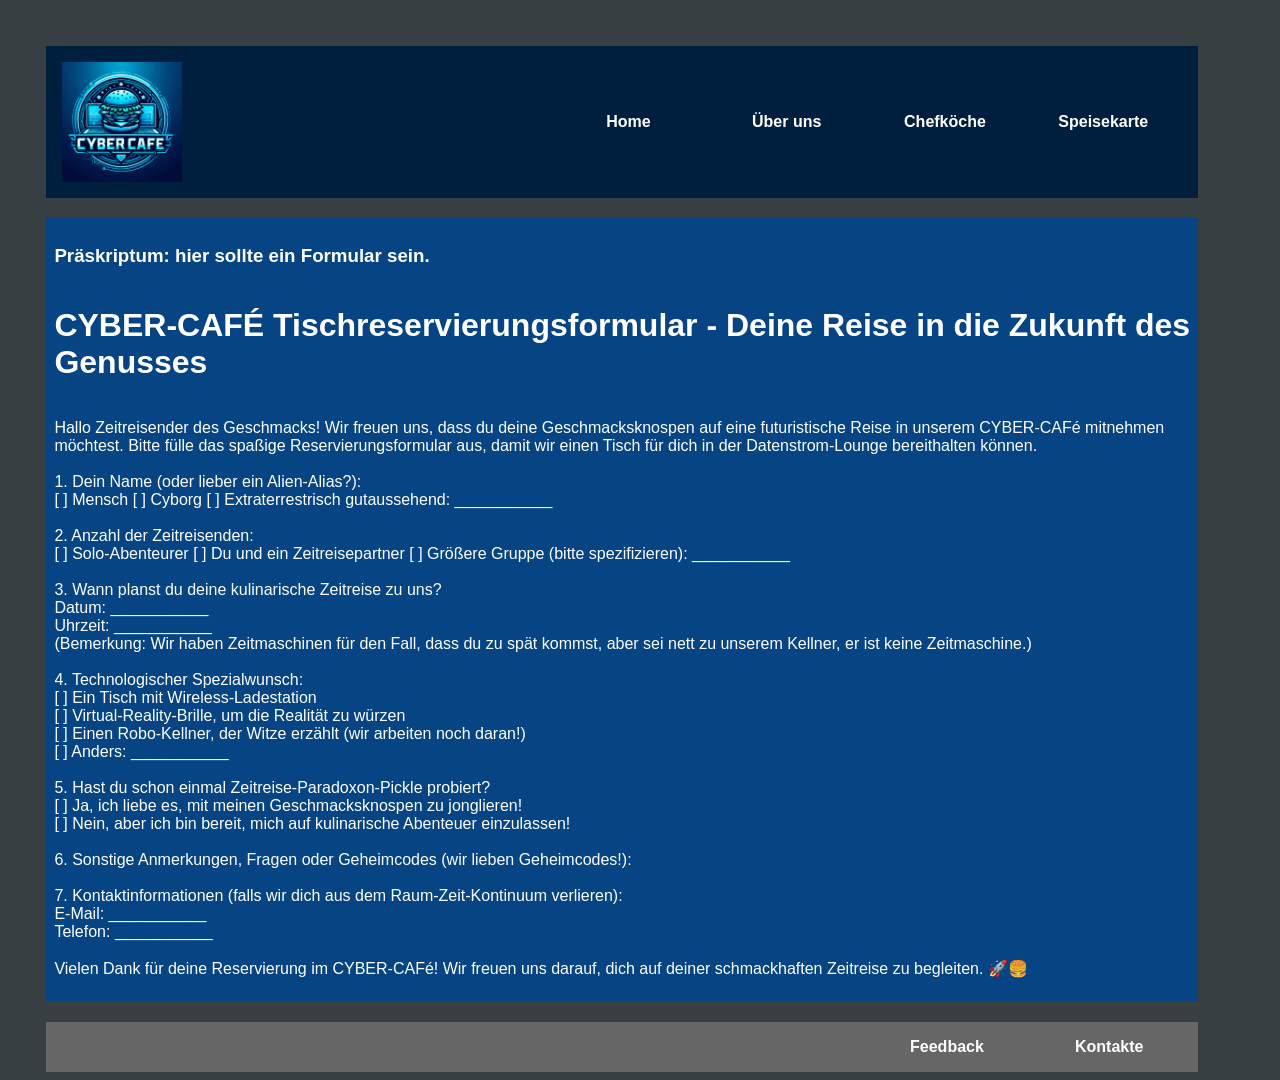
<file: HTML_CSS/projekt/unterseite/buchung.html>
<!DOCTYPE html>
<html class="background-image">
<head>
    <meta charset="UTF-8">
    <meta name="viewport" content="width=device-width, initial-scale=1.0">

    <link rel="stylesheet" href="../css/style.css">
    <!-- <link rel="stylesheet" href="../css/style_texte.css"> -->
    <link rel="icon" href="../img/logo/favicon/favicon-32x32.png" sizes="any" type="image/png">
    
    <title>Buchen</title>
    
    <style>
        main {
            display: grid;
            grid-template-columns:  7fr;
            grid-template-areas:    "haupt";
        }    
    </style>

</head>
<body>

    <!--===================================================================================================     HEADER    ==================================================== -->
    <header>

        <div class="logoContainer">
            <img class="logo" src="../img/logo/logo.jfif" alt="">
        </div>

        <div>

        </div>
            <!--============================================================================================     NAVIGATION IM HEADER    ====================================== -->
        <nav>
            <div class="navCenter">
                <a href="../index.html">Home</a> 
            </div>
    
            <div class="navCenter">
                <a href="ueber_uns.html">Über uns</a> 
            </div>
    
            <div class="navCenter">
                <a href="chefkoche.html">Chefköche</a> 
            </div>
    
            <div class="navCenter">
                <a href="speisekarte.html">Speisekarte</a> 
            </div>
            
        </nav>
        
    </header>

    <main>
        <h3>Präskriptum: hier sollte ein Formular sein.</h3>
        <h1>CYBER-CAFÉ Tischreservierungsformular - Deine Reise in die Zukunft des Genusses</h1>

        <p>Hallo Zeitreisender des Geschmacks!
            
            Wir freuen uns, dass du deine Geschmacksknospen auf eine futuristische Reise in unserem CYBER-CAFé mitnehmen möchtest. Bitte fülle das spaßige Reservierungsformular aus, damit wir einen Tisch für dich in der Datenstrom-Lounge bereithalten können.
            <br>
            <br>1. Dein Name (oder lieber ein Alien-Alias?):
            <br>[ ] Mensch [ ] Cyborg [ ] Extraterrestrisch gutaussehend: ___________
            <br>
            <br>2. Anzahl der Zeitreisenden:
            <br>[ ] Solo-Abenteurer [ ] Du und ein Zeitreisepartner [ ] Größere Gruppe (bitte spezifizieren): ___________
            <br>
            <br>3. Wann planst du deine kulinarische Zeitreise zu uns?
            <br>Datum: ___________
            <br>Uhrzeit: ___________
            <br>(Bemerkung: Wir haben Zeitmaschinen für den Fall, dass du zu spät kommst, aber sei nett zu unserem Kellner, er ist keine Zeitmaschine.)
            <br>
            <br>4. Technologischer Spezialwunsch:
            <br>[ ] Ein Tisch mit Wireless-Ladestation
            <br>[ ] Virtual-Reality-Brille, um die Realität zu würzen
            <br>[ ] Einen Robo-Kellner, der Witze erzählt (wir arbeiten noch daran!)
            <br>[ ] Anders: ___________ 
            <br>
            <br>5. Hast du schon einmal Zeitreise-Paradoxon-Pickle probiert?
            <br>[ ] Ja, ich liebe es, mit meinen Geschmacksknospen zu jonglieren!
            <br>[ ] Nein, aber ich bin bereit, mich auf kulinarische Abenteuer einzulassen!
            <br>
            <br>6. Sonstige Anmerkungen, Fragen oder Geheimcodes (wir lieben Geheimcodes!):
            <br>
            <br>7. Kontaktinformationen (falls wir dich aus dem Raum-Zeit-Kontinuum verlieren):
            <br>E-Mail: ___________
            <br>Telefon: ___________
            <br>
            <br>Vielen Dank für deine Reservierung im CYBER-CAFé! Wir freuen uns darauf, dich auf deiner schmackhaften Zeitreise zu begleiten. 🚀🍔</p>

    </main>

    
    <!--===================================================================================================     FOOTER       ============================================= -->    
    
    <footer>
        <div>

        </div>

        <div>

        </div>

        <div>

        </div>

        <div>

        </div>

        <div>

        </div>

        <div>
            <a href="feedback.html" target="_blank" title="öffnet die Seite in einem neuen Tab">Feedback</a> 
        </div>

        <div>
            <a href="kontakte.html" target="_blank" title="öffnet die Seite in einem neuen Tab">Kontakte</a>
        </div>

    </footer>

</body>
</html>
</file>
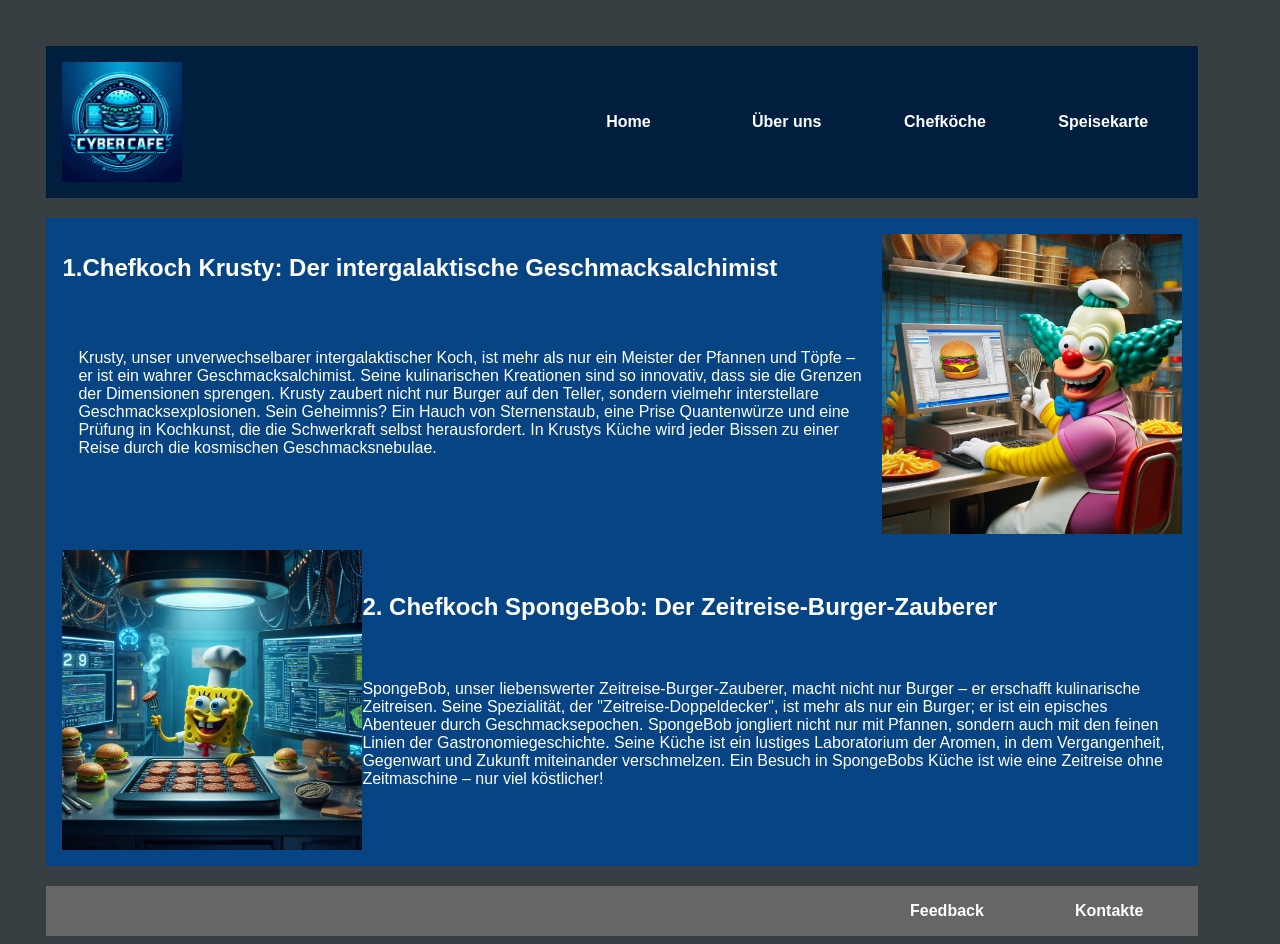
<file: HTML_CSS/projekt/unterseite/chefkoche.html>
<!-- ===================== Cyber-Cafe ========================================= -->

<!DOCTYPE html>
<html class="background-image">
<head>
    <meta charset="UTF-8">
    <title>Chefkoche</title>

    <link rel="stylesheet" href="../css/style.css">
    <link rel="stylesheet" href="../css/style_texte.css">
    <link rel="icon" href="../img/logo/favicon/favicon-32x32.png" sizes="any" type="image/png">

    <style>

        /* ========================== KRUSTY ========================================== */
        .krusty{
            grid-area: krusty;
            padding: 0,8em;
        }

        .koch1{
            grid-area: koch1;
            padding: 1em;
            min-width: 300px;
        }
        .foto1{
            grid-area: foto1;
            max-height: 400px;
            max-width: 300px;
            justify-content: end;
        }

        .ersterKoch {
            display: grid;
            grid-template-columns:  3fr 1fr;
            grid-template-areas:    "krusty foto1"
                                    "koch1  foto1"
                                    "koch1  foto1"
                                    "koch1  foto1";
            justify-content: end;
        }

        /* ========================== SPONGEBOB ========================================== */
        .spongeBob {
            grid-area: spongeBob;
            place-content: center;
        }

        .koch2 {
            grid-area: koch2;
        }

        .foto2 {
            display: grid;
            grid-area: foto2;
            max-height: 400px;
            max-width: 300px;
            place-content: center;
        }

        .zweiterKoch {
            display: grid;
            grid-template-columns:  1fr 3fr;
            grid-template-areas:    "foto2      spongeBob"
                                    "foto2      koch2";
        }

    </style>
</head>
<body>

    <!--===================================================================================================     HEADER    ==================================================== -->
    <header>

        <div class="logoContainer">
            <img class="logo" src="../img/logo/logo.jfif" alt="">
        </div>

        <div>

        </div>
            <!--============================================================================================     NAVIGATION IM HEADER    ====================================== -->
        <nav>
            <div class="navCenter">
                <a href="../index.html">Home</a> 
            </div>
        
            <div class="navCenter">
                <a href="ueber_uns.html">Über uns</a> 
            </div>
        
            <div class="navCenter">
                <a href="chefkoche.html">Chefköche</a> 
            </div>
        
            <div class="navCenter">
                <a href="speisekarte.html">Speisekarte</a> 
            </div>
                
        </nav>
        
    </header>
   
    <main>

        <section class="ersterKoch">

            <h1 class="krusty">
                1.Chefkoch Krusty: Der intergalaktische Geschmacksalchimist
            </h1> 
            
            <p class="koch1">
                Krusty, unser unverwechselbarer intergalaktischer Koch, ist mehr als nur ein Meister der Pfannen und Töpfe – er ist ein wahrer Geschmacksalchimist. Seine kulinarischen Kreationen sind so innovativ, dass sie die Grenzen der Dimensionen sprengen. Krusty zaubert nicht nur Burger auf den Teller, sondern vielmehr interstellare Geschmacksexplosionen. Sein Geheimnis? Ein Hauch von Sternenstaub, eine Prise Quantenwürze und eine Prüfung in Kochkunst, die die Schwerkraft selbst herausfordert. In Krustys Küche wird jeder Bissen zu einer Reise durch die kosmischen Geschmacksnebulae.
            </p>
            <img class="foto1" src="../img/Koeche/krusty.jfif" alt="Der beste Koch der Welt 1" title="Der beste Koch der Welt 1">
        </section>
            
        <section class="zweiterKoch">

            <h1 class="spongeBob">
                2. Chefkoch SpongeBob: Der Zeitreise-Burger-Zauberer
            </h1>
            
            <p class="koch2">
                SpongeBob, unser liebenswerter Zeitreise-Burger-Zauberer, macht nicht nur Burger – er erschafft kulinarische Zeitreisen. Seine Spezialität, der "Zeitreise-Doppeldecker", ist mehr als nur ein Burger; er ist ein episches Abenteuer durch Geschmacksepochen. SpongeBob jongliert nicht nur mit Pfannen, sondern auch mit den feinen Linien der Gastronomiegeschichte. Seine Küche ist ein lustiges Laboratorium der Aromen, in dem Vergangenheit, Gegenwart und Zukunft miteinander verschmelzen. Ein Besuch in SpongeBobs Küche ist wie eine Zeitreise ohne Zeitmaschine – nur viel köstlicher!
            </p>
            <img class="foto2" src="../img/Koeche/sponge_bob.jfif" alt="Der beste Koch der Welt 2" title="Der beste Koch der Welt 2">
        </section>
    </main>
    <!--===================================================================================================     FOOTER       ============================================= -->    
    
    <footer>
        <div>

        </div>

        <div>

        </div>

        <div>

        </div>

        <div>

        </div>

        <div>

        </div>

        <div>
            <a href="feedback.html"  target="_blank" title="öffnet die Seite in einem neuen Tab">Feedback</a> 
        </div>

        <div>
            <a href="kontakte.html" target="_blank" title="öffnet die Seite in einem neuen Tab">Kontakte</a>
        </div>

    </footer>
        
</body>
</html>
</file>
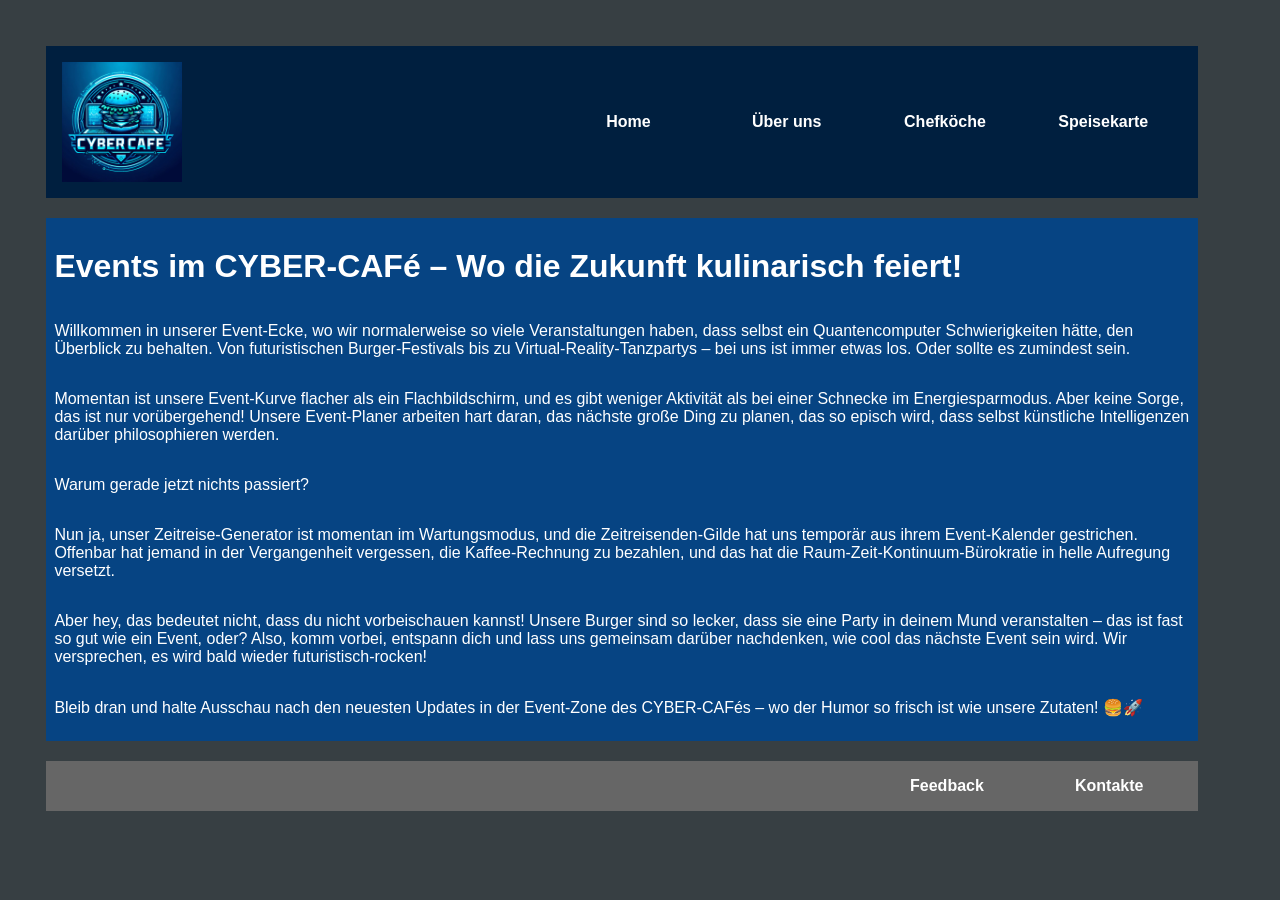
<file: HTML_CSS/projekt/unterseite/events.html>
<!-- ===================== Cyber-Cafe ========================================= -->

<!DOCTYPE html>
<html class="background-image">
<head>
    <meta charset="UTF-8">
    <title>Events</title>

    <link rel="stylesheet" href="../css/style.css">
    <link rel="stylesheet" href="../css/style_texte.css">
    <link rel="icon" href="../img/logo/favicon/favicon-32x32.png" sizes="any" type="image/png">

    <style>
        main {
            display: grid;
            grid-template-columns:  7fr;
            grid-template-areas:    "haupt";
        }    
    </style>

</head>
<body>

    <!--===================================================================================================     HEADER    ==================================================== -->
    <header>

        <div class="logoContainer">
            <img class="logo" src="../img/logo/logo.jfif" alt="">
        </div>

        <div>

        </div>
            <!--============================================================================================     NAVIGATION IM HEADER    ====================================== -->
        <nav>
            <div class="navCenter">
                <a href="../index.html">Home</a> 
            </div>
        
            <div class="navCenter">
                <a href="ueber_uns.html">Über uns</a> 
            </div>
        
            <div class="navCenter">
                <a href="chefkoche.html">Chefköche</a> 
            </div>
        
            <div class="navCenter">
                <a href="speisekarte.html">Speisekarte</a> 
            </div>
                
        </nav>
        
    </header>

    <main>

        <h1>Events im CYBER-CAFé – Wo die Zukunft kulinarisch feiert!</h1>

        <p>Willkommen in unserer Event-Ecke, wo wir normalerweise so viele Veranstaltungen haben, dass selbst ein Quantencomputer Schwierigkeiten hätte, den Überblick zu behalten. Von futuristischen Burger-Festivals bis zu Virtual-Reality-Tanzpartys – bei uns ist immer etwas los. Oder sollte es zumindest sein.</p>

        <p>Momentan ist unsere Event-Kurve flacher als ein Flachbildschirm, und es gibt weniger Aktivität als bei einer Schnecke im Energiesparmodus. Aber keine Sorge, das ist nur vorübergehend! Unsere Event-Planer arbeiten hart daran, das nächste große Ding zu planen, das so episch wird, dass selbst künstliche Intelligenzen darüber philosophieren werden.</p>

        <p>Warum gerade jetzt nichts passiert?</p>

        <p>Nun ja, unser Zeitreise-Generator ist momentan im Wartungsmodus, und die Zeitreisenden-Gilde hat uns temporär aus ihrem Event-Kalender gestrichen. Offenbar hat jemand in der Vergangenheit vergessen, die Kaffee-Rechnung zu bezahlen, und das hat die Raum-Zeit-Kontinuum-Bürokratie in helle Aufregung versetzt.</p>

        <p>Aber hey, das bedeutet nicht, dass du nicht vorbeischauen kannst! Unsere Burger sind so lecker, dass sie eine Party in deinem Mund veranstalten – das ist fast so gut wie ein Event, oder? Also, komm vorbei, entspann dich und lass uns gemeinsam darüber nachdenken, wie cool das nächste Event sein wird. Wir versprechen, es wird bald wieder futuristisch-rocken!</p>

        <p>Bleib dran und halte Ausschau nach den neuesten Updates in der Event-Zone des CYBER-CAFés – wo der Humor so frisch ist wie unsere Zutaten! 🍔🚀</p>

    </main>

    
    <!--===================================================================================================     FOOTER       ============================================= -->    
    
    <footer>
        <div>

        </div>

        <div>

        </div>

        <div>

        </div>

        <div>

        </div>

        <div>

        </div>

        <div>
            <a href="feedback.html" target="_blank" title="öffnet die Seite in einem neuen Tab">Feedback</a> 
        </div>

        <div>
            <a href="kontakte.html" target="_blank" title="öffnet die Seite in einem neuen Tab">Kontakte</a>
        </div>

    </footer>
   
</body>
</html>
</file>
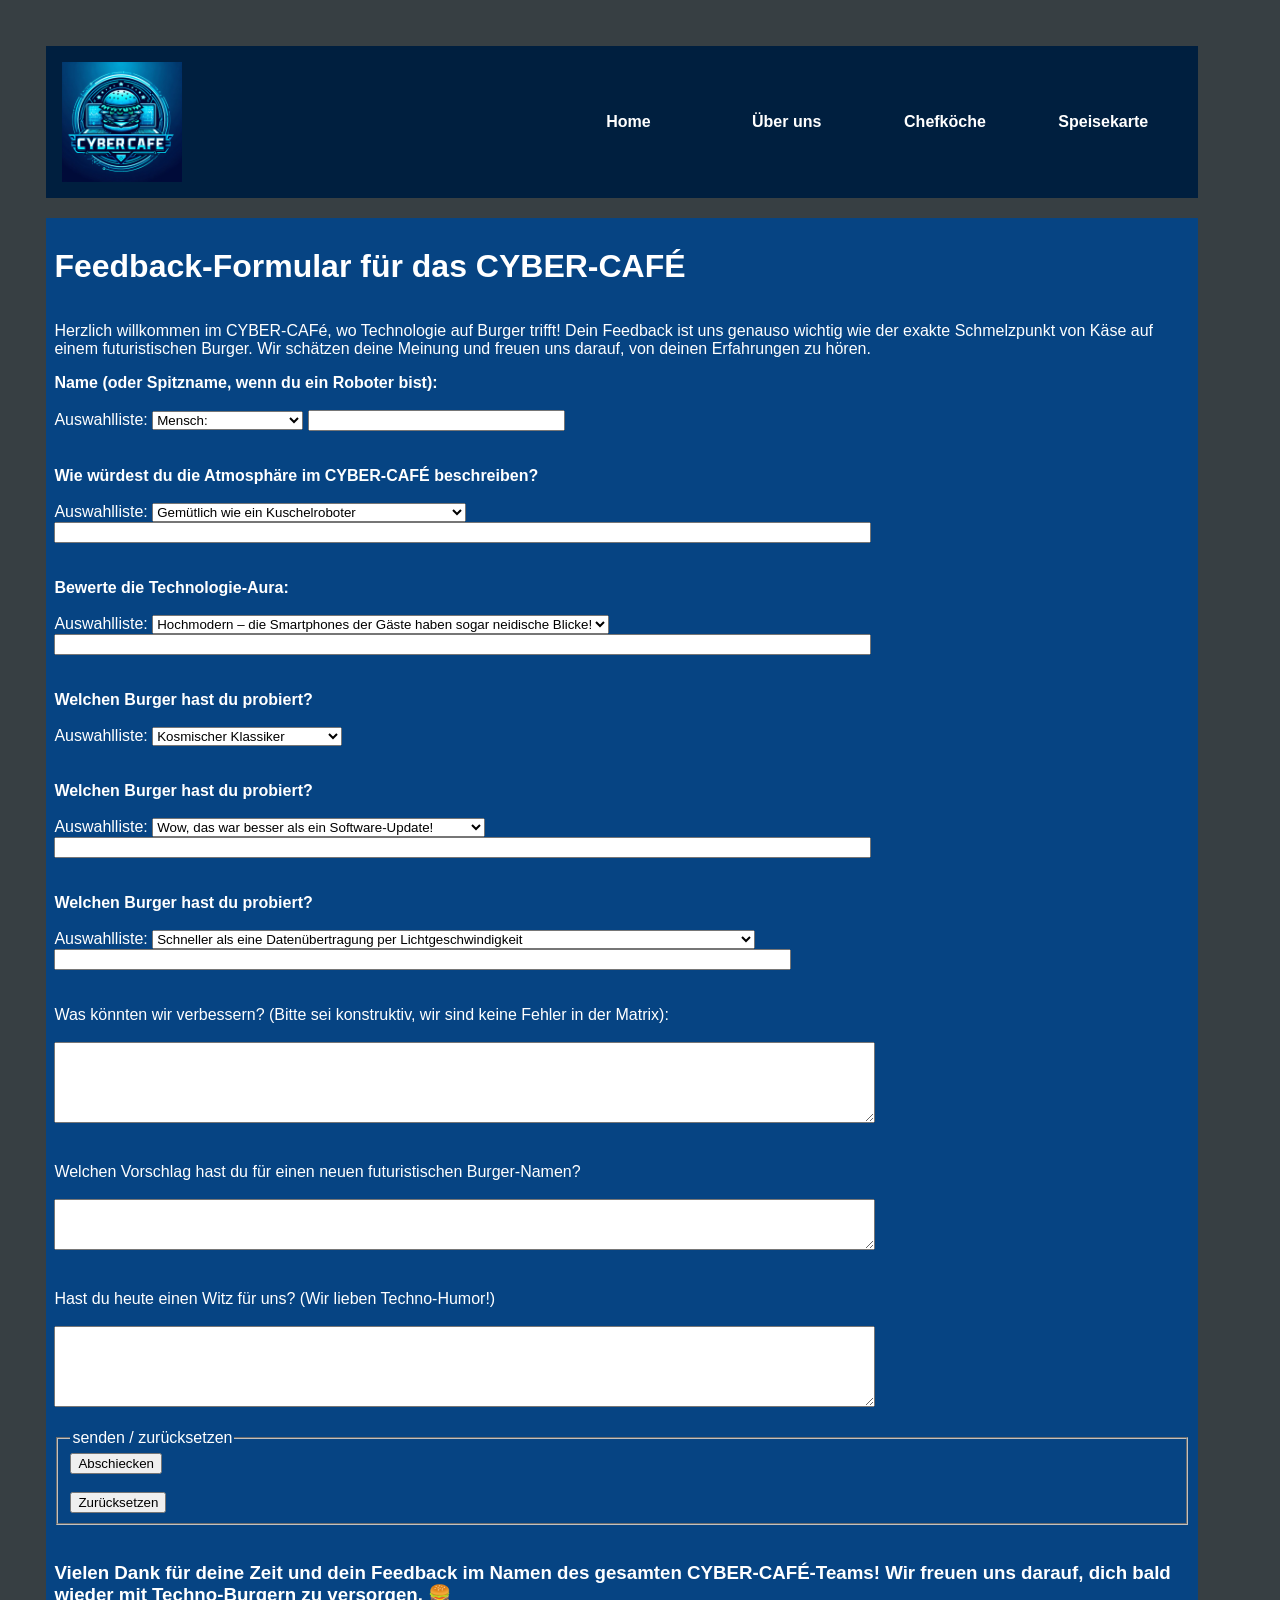
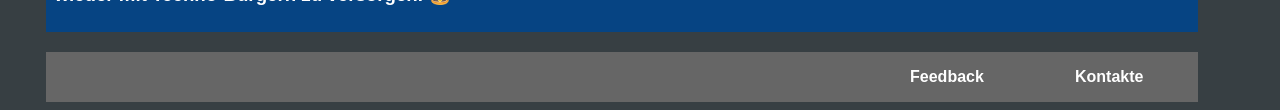
<file: HTML_CSS/projekt/unterseite/feedback.html>
<!DOCTYPE html>
<html class="background-image">
<head>
    <meta charset="UTF-8">
    <title>Feedback</title>

    <link rel="stylesheet" href="../css/style.css">
    <link rel="stylesheet" href="../css/style_texte.css">
    <link rel="icon" href="../img/logo/favicon/favicon-32x32.png" sizes="any" type="image/png">
    
    <style>
        main {
            display: grid;
            grid-template-columns:  7fr;
            grid-template-areas:    "haupt";
        }    
    </style>

</head>
<body>

    <!--===================================================================================================     HEADER    ==================================================== -->
    <header>

        <div class="logoContainer">
            <img class="logo" src="../img/logo/logo.jfif" alt="">
        </div>

        <div>

        </div>
            <!--============================================================================================     NAVIGATION IM HEADER    ====================================== -->
        <nav>
            <div class="navCenter">
                <a href="../index.html">Home</a> 
            </div>
        
            <div class="navCenter">
                <a href="ueber_uns.html">Über uns</a> 
            </div>
        
            <div class="navCenter">
                <a href="chefkoche.html">Chefköche</a> 
            </div>
        
            <div class="navCenter">
                <a href="speisekarte.html">Speisekarte</a> 
            </div>
                
        </nav>
        
    </header>

    <main>
        <h1>Feedback-Formular für das CYBER-CAFÉ</h1>

        <p>Herzlich willkommen im CYBER-CAFé, wo Technologie auf Burger trifft! Dein Feedback ist uns genauso wichtig wie der exakte Schmelzpunkt von Käse auf einem futuristischen Burger. Wir schätzen deine Meinung und freuen uns darauf, von deinen Erfahrungen zu hören.</p>

        <form id="form1" name="form1">

            <label for="name" style="font-weight: bold;">Name (oder Spitzname, wenn du ein Roboter bist):</label> <br> <br>
            <label for="thema1">Auswahlliste:</label>
            <select name="thema1" id="thema1">
                <option value="mensch">Mensch:</option>
                <option value="cyborg">Cyborg:</option>
                <option value="kuenstliche_intelligenz">Künstliche Intelligenz:</option>
            </select>
            <input type="text" name="name" id="name" size="30" maxlength="50">

            <br> <br> <br>

            <label for="atmosphaere" style="font-weight: bold;">Wie würdest du die Atmosphäre im CYBER-CAFÉ beschreiben?</label> <br> <br>
            <label for="thema2">Auswahlliste:</label>
            <select name="thema2" id="thema2">
                <option value="gemuetlich">Gemütlich wie ein Kuschelroboter</option>
                <option value="futuristisch">Futuristisch wie eine Zeitreise ohne Zeitmaschine</option>
                <option value="anders">Anders:</option>
            </select>
            <input type="text" name="name" id="name" size="100" maxlength="100">
            <!-- <textarea name="atmosphaere" id="atmosphaere" cols="30" rows="5"></textarea> -->

            <br> <br> <br>

            <label for="aura" style="font-weight: bold;">Bewerte die Technologie-Aura:</label> <br> <br>
            <label for="thema3">Auswahlliste:</label>
            <select name="thema3" id="thema3">
                <option value="hochmodern">Hochmodern – die Smartphones der Gäste haben sogar neidische Blicke!</option>
                <option value="durchschnittlich">Durchschnittlich – die einzige KI hier ist vielleicht der Kellner</option>
                <option value="anders">Anders:</option>
            </select>
            <input type="text" name="aura" id="aura" size="100" maxlength="100">

            <br> <br> <br>

            <label for="burger" style="font-weight: bold;">Welchen Burger hast du probiert?</label> <br> <br>
            <label for="thema4">Auswahlliste:</label>
            <select name="thema4" id="thema4">
                <option value="klassiker">Kosmischer Klassiker</option>
                <option value="doppeldecker">Zeitreise-Doppeldecker</option>
                <option value="robo">Robo-Räucherbacon-Burger</option>
            </select>

            <br> <br> <br>

            <label for="geschmack" style="font-weight: bold;">Welchen Burger hast du probiert?</label> <br> <br>
            <label for="thema5">Auswahlliste:</label>
            <select name="thema5" id="thema5">
                <option value="wow">Wow, das war besser als ein Software-Update!</option>
                <option value="ok">Okay, ich bin bereit, einen zweiten Bissen zu wagen.</option>
                <option value="anders">Anders:</option>
            </select>
            <input type="text" name="aura" id="aura" size="100" maxlength="100">

            <br> <br> <br>

            <label for="service" style="font-weight: bold;">Welchen Burger hast du probiert?</label> <br> <br>
            <label for="thema6">Auswahlliste:</label>
            <select name="thema6" id="thema6">
                <option value="schnell">Schneller als eine Datenübertragung per Lichtgeschwindigkeit</option>
                <option value="n_schnell">Durchschnittlich – manchmal schneller als ein defrag, manchmal langsamer als ein Systemabsturz</option>
                <option value="anders">Anders:</option>
            </select>
            <input type="text" name="aura" id="aura" size="90" maxlength="90">

            <br> <br> <br>

            <label for="verbesserung">Was könnten wir verbessern? (Bitte sei konstruktiv, wir sind keine Fehler in der Matrix):</label> <br> <br> 
            <textarea name="verbesserung" id="verbesserung" cols="100" rows="5"></textarea>

            <br> <br> <br>

            <label for="vorschlag">Welchen Vorschlag hast du für einen neuen futuristischen Burger-Namen?</label> <br> <br> 
            <textarea name="vorschlag" id="vorschlag" cols="100" rows="3"></textarea>

            <br> <br> <br>

            <label for="witz">Hast du heute einen Witz für uns? (Wir lieben Techno-Humor!)</label> <br> <br> 
            <textarea name="witz" id="witz" cols="100" rows="5"></textarea>

            <br> <br>

            <fieldset>

                <legend>senden / zurücksetzen</legend>
                <input type="submit" value="Abschiecken"> <br><br>
                <input type="reset" value="Zurücksetzen">

            </fieldset>
        </form>

        <br>

        <h3>Vielen Dank für deine Zeit und dein Feedback im Namen des gesamten CYBER-CAFÉ-Teams! Wir freuen uns darauf, dich bald wieder mit Techno-Burgern zu versorgen. 🍔</h3>
    </main>

    
    <!--===================================================================================================     FOOTER       ============================================= -->    
    
    <footer>
        <div>

        </div>

        <div>

        </div>

        <div>

        </div>

        <div>

        </div>

        <div>

        </div>

        <div>
            <a href="feedback.html">Feedback</a> 
        </div>

        <div>
            <a href="kontakte.html" target="_blank" title="öffnet die Seite in einem neuen Tab">Kontakte</a>
        </div>

    </footer>
    
</body>
</html>
</file>
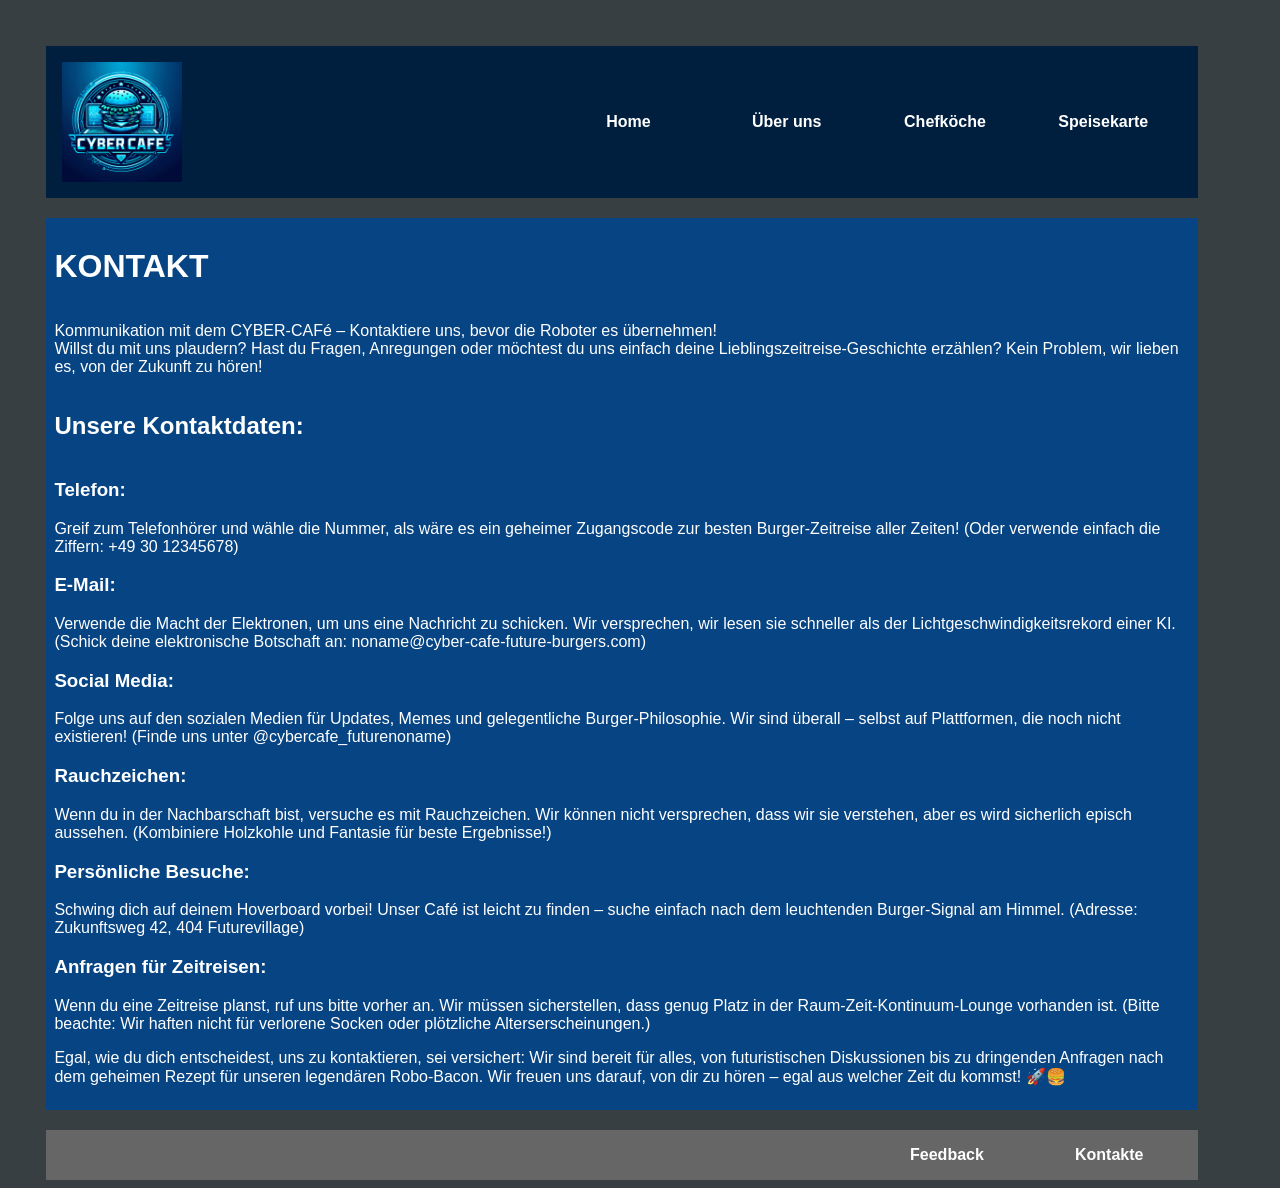
<file: HTML_CSS/projekt/unterseite/kontakte.html>
<!DOCTYPE html>
<html class="background-image">
<head>
    <meta charset="UTF-8">
    <title>Kontakte</title>

    <link rel="stylesheet" href="../css/style.css">
    <link rel="stylesheet" href="../css/style_texte.css">
    <link rel="icon" href="../img/logo/favicon/favicon-32x32.png" sizes="any" type="image/png">
    
    <style>
        main {
            display: grid;
            grid-template-columns:  7fr;
            grid-template-areas:    "haupt";
        }    
    </style>

</head>
<body>

    <!--===================================================================================================     HEADER    ==================================================== -->
    <header>

        <div class="logoContainer">
            <img class="logo" src="../img/logo/logo.jfif" alt="">
        </div>

        <div>

        </div>
            <!--============================================================================================     NAVIGATION IM HEADER    ====================================== -->
        <nav>
            <div class="navCenter">
                <a href="../index.html">Home</a> 
            </div>
        
            <div class="navCenter">
                <a href="ueber_uns.html">Über uns</a> 
            </div>
        
            <div class="navCenter">
                <a href="chefkoche.html">Chefköche</a> 
            </div>
        
            <div class="navCenter">
                <a href="speisekarte.html">Speisekarte</a> 
            </div>
                
        </nav>
        
    </header>

    <main>
        <h1>KONTAKT</h1>

        <p>Kommunikation mit dem CYBER-CAFé – Kontaktiere uns, bevor die Roboter es übernehmen!
        <br>Willst du mit uns plaudern? Hast du Fragen, Anregungen oder möchtest du uns einfach deine Lieblingszeitreise-Geschichte erzählen? Kein Problem, wir lieben es, von der Zukunft zu hören!</p>

        <h2>Unsere Kontaktdaten:</h2>

        <h3>Telefon:</h3>
        Greif zum Telefonhörer und wähle die Nummer, als wäre es ein geheimer Zugangscode zur besten Burger-Zeitreise aller Zeiten! (Oder verwende einfach die Ziffern: +49 30 12345678)

        <h3>E-Mail:</h3>
        Verwende die Macht der Elektronen, um uns eine Nachricht zu schicken. Wir versprechen, wir lesen sie schneller als der Lichtgeschwindigkeitsrekord einer KI. (Schick deine elektronische Botschaft an: noname@cyber-cafe-future-burgers.com)

        <h3>Social Media:</h3>
        Folge uns auf den sozialen Medien für Updates, Memes und gelegentliche Burger-Philosophie. Wir sind überall – selbst auf Plattformen, die noch nicht existieren! (Finde uns unter @cybercafe_futurenoname)

        <h3>Rauchzeichen:</h3>
        Wenn du in der Nachbarschaft bist, versuche es mit Rauchzeichen. Wir können nicht versprechen, dass wir sie verstehen, aber es wird sicherlich episch aussehen. (Kombiniere Holzkohle und Fantasie für beste Ergebnisse!)

        <h3>Persönliche Besuche:</h3>
        Schwing dich auf deinem Hoverboard vorbei! Unser Café ist leicht zu finden – suche einfach nach dem leuchtenden Burger-Signal am Himmel. (Adresse: Zukunftsweg 42, 404 Futurevillage)

        <h3>Anfragen für Zeitreisen:</h3>
        Wenn du eine Zeitreise planst, ruf uns bitte vorher an. Wir müssen sicherstellen, dass genug Platz in der Raum-Zeit-Kontinuum-Lounge vorhanden ist. (Bitte beachte: Wir haften nicht für verlorene Socken oder plötzliche Alterserscheinungen.)

        <p>Egal, wie du dich entscheidest, uns zu kontaktieren, sei versichert: Wir sind bereit für alles, von futuristischen Diskussionen bis zu dringenden Anfragen nach dem geheimen Rezept für unseren legendären Robo-Bacon. Wir freuen uns darauf, von dir zu hören – egal aus welcher Zeit du kommst! 🚀🍔</p>

    </main>

    
    <!--===================================================================================================     FOOTER       ============================================= -->    
    
    <footer>
        <div>

        </div>

        <div>

        </div>

        <div>

        </div>

        <div>

        </div>

        <div>

        </div>

        <div>
            <a href="feedback.html" target="_blank" title="öffnet die Seite in einem neuen Tab">Feedback</a> 
        </div>

        <div>
            <a href="kontakte.html">Kontakte</a>
        </div>

    </footer>
    
</body>
</html>
</file>
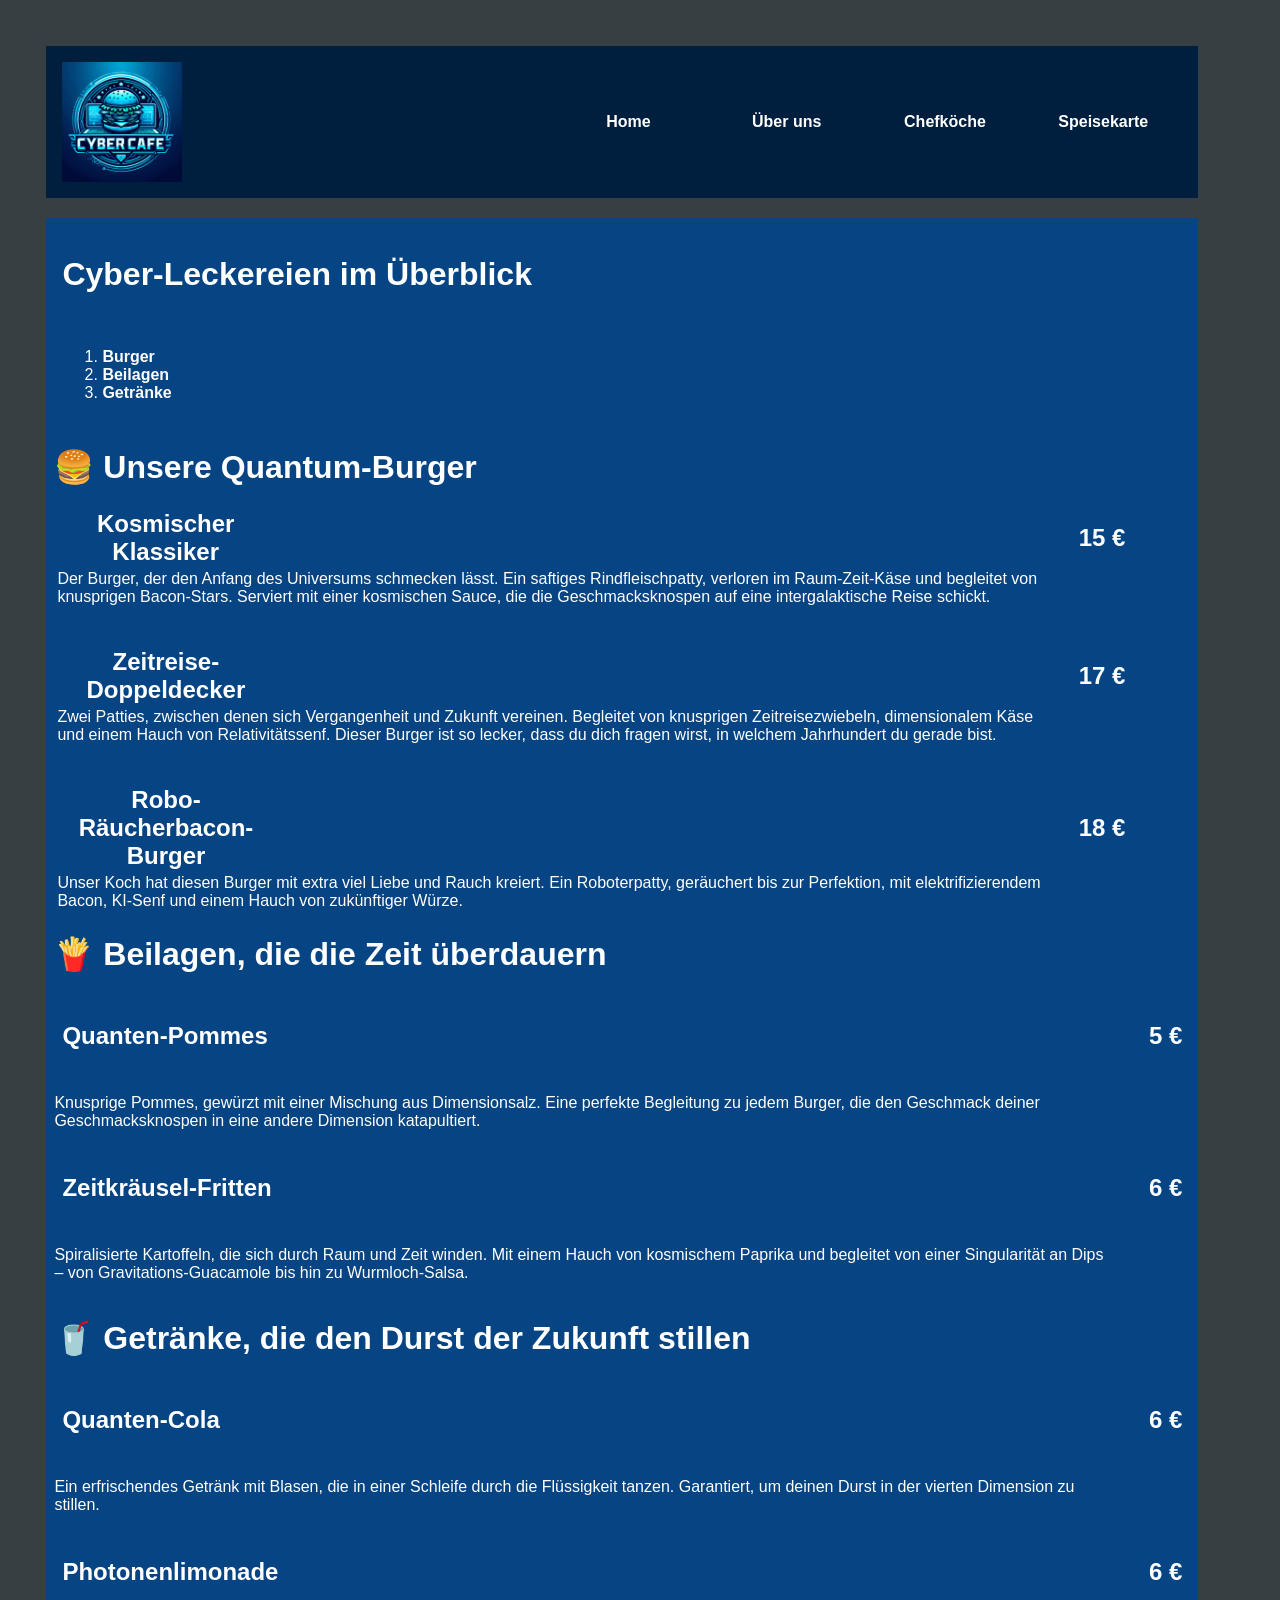
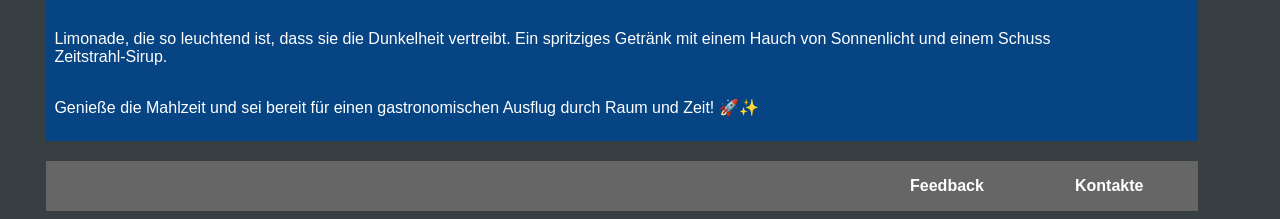
<file: HTML_CSS/projekt/unterseite/speisekarte.html>
<!-- ===================== Cyber-Cafe ========================================= -->

<!DOCTYPE html>
<html class="background-image">
<head>
    <meta charset="UTF-8">
    <title>Speisekarte</title>

    <link rel="stylesheet" href="../css/style.css">
    <link rel="stylesheet" href="../css/style_texte.css">
    <link rel="icon" href="../img/logo/favicon/favicon-32x32.png" sizes="any" type="image/png">
    
    <style>
        main {
            display: grid;
            grid-template-columns:  7fr;
            grid-template-areas:    "haupt";
        }    

        p {
            width: 93%;
        }
    </style>
</head>
<body>

    <!--===================================================================================================     HEADER    ==================================================== -->
    <header>

        <div class="logoContainer">
            <img class="logo" src="../img/logo/logo.jfif" alt="">
        </div>

        <div>

        </div>
            <!--============================================================================================     NAVIGATION IM HEADER    ====================================== -->
        <nav>
            <div class="navCenter">
                <a href="../index.html">Home</a> 
            </div>
        
            <div class="navCenter">
                <a href="ueber_uns.html">Über uns</a> 
            </div>
        
            <div class="navCenter">
                <a href="chefkoche.html">Chefköche</a> 
            </div>
        
            <div class="navCenter">
                <a href="speisekarte.html">Speisekarte</a> 
            </div>
                
        </nav>
        
    </header>

    <main>

        <div class="navSpeisekarte">

            <h1>Cyber-Leckereien im Überblick</h1> <br>
            <ol>
                <li> <a href="#burger">Burger</a></li>
                <li> <a href="#beilagen">Beilagen</a></li>
                <li> <a href="#getraenke">Getränke</a> </li>
            </ol>
            
        </div>
        <h1 id="burger">
            🍔 Unsere Quantum-Burger
        </h1>
        
        <table>
            <tr>
                <th class="breiter">Kosmischer Klassiker</th>
                <th></th>
                <th></th>
                <th></th>
                <th></th>
                <th></th>
                <th></th>
                <th></th>
                <th class="euro">15 €</th>
            </tr>
            <tr>
                <td colspan="8">Der Burger, der den Anfang des Universums schmecken lässt. Ein saftiges Rindfleischpatty, verloren im Raum-Zeit-Käse und begleitet von knusprigen Bacon-Stars. Serviert mit einer kosmischen Sauce, die die Geschmacksknospen auf eine intergalaktische Reise schickt.</td>
                <td></td>
                <td></td>
                <td></td>
                <td></td>
                <td></td>
                <td></td>
                <td></td>
                <td></td>
                <td></td>
            </tr>
        </table>
        <br>
        <br>
        <table>
            <tr>
                <th class="breiter">Zeitreise-Doppeldecker</th>
                <th></th>
                <th></th>
                <th></th>
                <th></th>
                <th></th>
                <th></th>
                <th></th>
                <th class="euro">17 €</th>
            </tr>
            <tr>
                <td colspan="8">Zwei Patties, zwischen denen sich Vergangenheit und Zukunft vereinen. Begleitet von knusprigen Zeitreisezwiebeln, dimensionalem Käse und einem Hauch von Relativitätssenf. Dieser Burger ist so lecker, dass du dich fragen wirst, in welchem Jahrhundert du gerade bist.</td>
                <td></td>
                <td></td>
                <td></td>
                <td></td>
                <td></td>
                <td></td>
                <td></td>
                <td></td>
                <td></td>
            </tr>
        </table>
        <br>
        <br>
        <table>
            <tr>
                <th class="breiter">Robo-Räucherbacon-Burger</th>
                <th></th>
                <th></th>
                <th></th>
                <th></th>
                <th></th>
                <th></th>
                <th></th>
                <th class="euro">18 €</th>
            </tr>
            <tr>
                <td colspan="8">Unser Koch hat diesen Burger mit extra viel Liebe und Rauch kreiert. Ein Roboterpatty, geräuchert bis zur Perfektion, mit elektrifizierendem Bacon, KI-Senf und einem Hauch von zukünftiger Würze.</td>
                <td></td>
                <td></td>
                <td></td>
                <td></td>
                <td></td>
                <td></td>
                <td></td>
                <td></td>
                <td></td>
            </tr>
        </table>
<!-- 
        <div class="preise">
            <h2>Kosmischer Klassiker</h2> <h2>15 &euro;</h2>
        </div>

        <p>
            Der Burger, der den Anfang des Universums schmecken lässt. Ein saftiges Rindfleischpatty, verloren im Raum-Zeit-Käse und begleitet von knusprigen Bacon-Stars. Serviert mit einer kosmischen Sauce, die die Geschmacksknospen auf eine intergalaktische Reise schickt.
        </p>
        
        <div class="preise">
            <h2>Zeitreise-Doppeldecker</h2> <h2>17 &euro;</h2>
        </div>
           
        <p>
            Zwei Patties, zwischen denen sich Vergangenheit und Zukunft vereinen. Begleitet von knusprigen Zeitreisezwiebeln, dimensionalem Käse und einem Hauch von Relativitätssenf. Dieser Burger ist so lecker, dass du dich fragen wirst, in welchem Jahrhundert du gerade bist.
        </p>

        <div class="preise">
            <h2>Robo-Räucherbacon-Burger</h2> <h2>18 &euro;</h2>
        </div>        

        <p>
            Unser Koch hat diesen Burger mit extra viel Liebe und Rauch kreiert. Ein Roboterpatty, geräuchert bis zur Perfektion, mit elektrifizierendem Bacon, KI-Senf und einem Hauch von zukünftiger Würze.
        </p>
         -->
        <h1 id="beilagen">
            🍟 Beilagen, die die Zeit überdauern
        </h1>
        
        <div class="preise">
            <h2>Quanten-Pommes</h2> <h2>5 &euro;</h2>
        </div> 
        
        <p>
            Knusprige Pommes, gewürzt mit einer Mischung aus Dimensionsalz. Eine perfekte Begleitung zu jedem Burger, die den Geschmack deiner Geschmacksknospen in eine andere Dimension katapultiert.
        </p>
        
        <div class="preise">
            <h2>Zeitkräusel-Fritten</h2> <h2>6 &euro;</h2>
        </div> 

        <p>
            Spiralisierte Kartoffeln, die sich durch Raum und Zeit winden. Mit einem Hauch von kosmischem Paprika und begleitet von einer Singularität an Dips – von Gravitations-Guacamole bis hin zu Wurmloch-Salsa.
        </p>
        
        
        <h1 id="getraenke">
            🥤 Getränke, die den Durst der Zukunft stillen
        </h1>
        
        <div class="preise">
            <h2>Quanten-Cola</h2> <h2>6 &euro;</h2>
        </div> 
        
        <p>
            Ein erfrischendes Getränk mit Blasen, die in einer Schleife durch die Flüssigkeit tanzen. Garantiert, um deinen Durst in der vierten Dimension zu stillen.
        </p>
        
        <div class="preise">
            <h2>Photonenlimonade</h2> <h2>6 &euro;</h2>
        </div> 
        
        <p>
            Limonade, die so leuchtend ist, dass sie die Dunkelheit vertreibt. Ein spritziges Getränk mit einem Hauch von Sonnenlicht und einem Schuss Zeitstrahl-Sirup.
        </p>
        
        <p>
            Genieße die Mahlzeit und sei bereit für einen gastronomischen Ausflug durch Raum und Zeit! 🚀✨
        </p>
    </main>
    
    <!--===================================================================================================     FOOTER       ============================================= -->    
    
    <footer>
        <div>

        </div>

        <div>

        </div>

        <div>

        </div>

        <div>

        </div>

        <div>

        </div>

        <div>
            <a href="feedback.html" target="_blank" title="öffnet die Seite in einem neuen Tab">Feedback</a> 
        </div>

        <div>
            <a href="kontakte.html" target="_blank" title="öffnet die Seite in einem neuen Tab">Kontakte</a>
        </div>

    </footer>


</body>
</html>
</file>
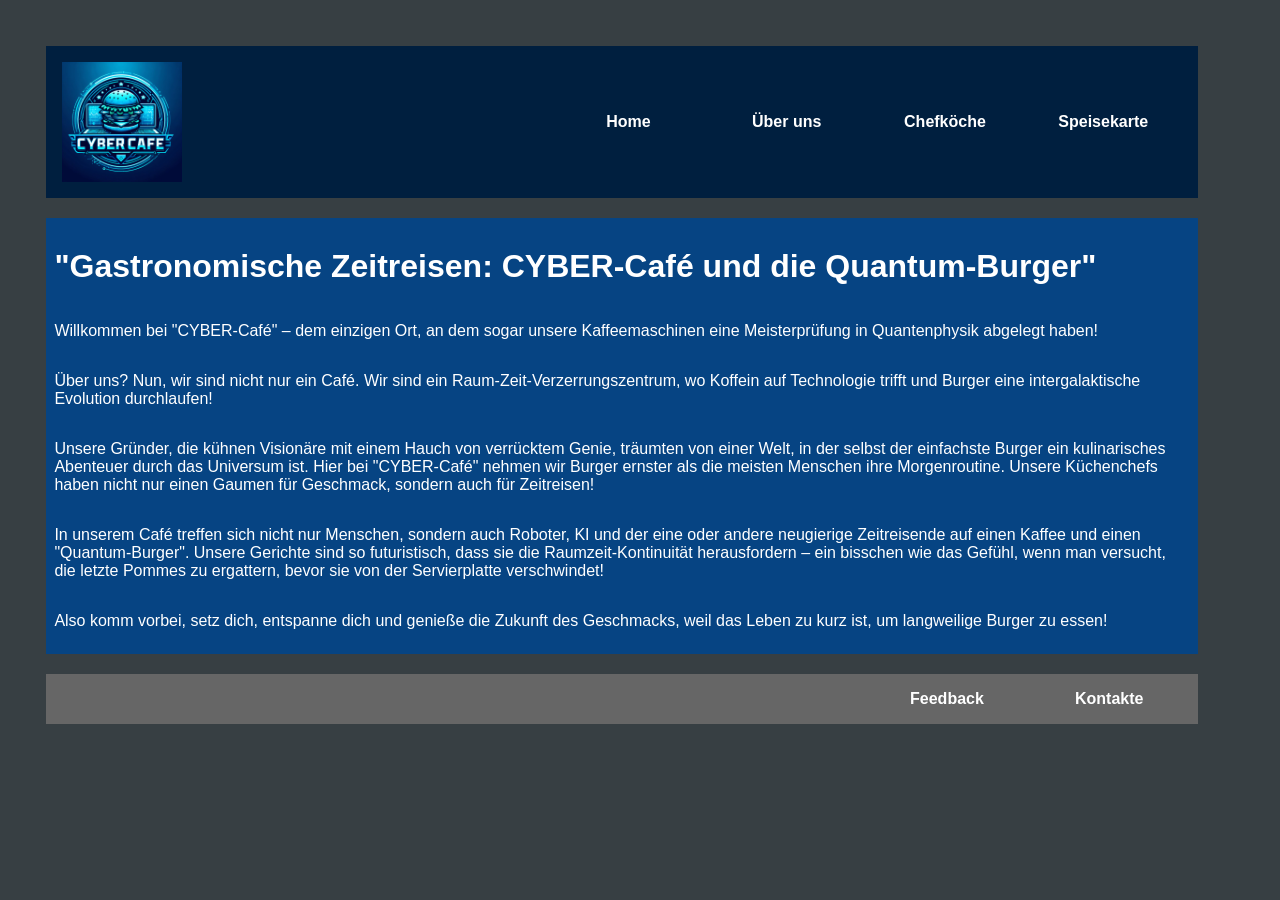
<file: HTML_CSS/projekt/unterseite/ueber_uns.html>
<!-- ===================== Cyber-Cafe ========================================= -->

<!DOCTYPE html>
<html class="background-image">
<head>
    <meta charset="UTF-8">
    <title>Über uns</title>

    <link rel="stylesheet" href="../css/style.css">
    <link rel="stylesheet" href="../css/style_texte.css">
    <link rel="icon" href="../img/logo/favicon/favicon-32x32.png" sizes="any" type="image/png">
    
    <style>
        main {
            display: grid;
            grid-template-columns:  7fr;
            grid-template-areas:    "haupt";
        }
    </style>
</head>
<body>

    <!--===================================================================================================     HEADER    ==================================================== -->
    <header>

        <div class="logoContainer">
            <img class="logo" src="../img/logo/logo.jfif" alt="">
        </div>

        <div>

        </div>
            <!--============================================================================================     NAVIGATION IM HEADER    ====================================== -->
        <nav>
            <div class="navCenter">
                <a href="../index.html">Home</a> 
            </div>
        
            <div class="navCenter">
                <a href="ueber_uns.html">Über uns</a> 
            </div>
        
            <div class="navCenter">
                <a href="chefkoche.html">Chefköche</a> 
            </div>
        
            <div class="navCenter">
                <a href="speisekarte.html">Speisekarte</a> 
            </div>
                
        </nav>
        
    </header>

    <main>

        <h1>
            "Gastronomische Zeitreisen: CYBER-Café und die Quantum-Burger"
        </h1>
        <p>
            Willkommen bei "CYBER-Café" – dem einzigen Ort, an dem sogar unsere Kaffeemaschinen eine Meisterprüfung in Quantenphysik abgelegt haben!
        </p>
        <p>
            Über uns? Nun, wir sind nicht nur ein Café. Wir sind ein Raum-Zeit-Verzerrungszentrum, wo Koffein auf Technologie trifft und Burger eine intergalaktische Evolution durchlaufen!
        </p>        
        <p>
            Unsere Gründer, die kühnen Visionäre mit einem Hauch von verrücktem Genie, träumten von einer Welt, in der selbst der einfachste Burger ein kulinarisches Abenteuer durch das Universum ist. Hier bei "CYBER-Café" nehmen wir Burger ernster als die meisten Menschen ihre Morgenroutine. Unsere Küchenchefs haben nicht nur einen Gaumen für Geschmack, sondern auch für Zeitreisen!
        </p>    
        <p>
            In unserem Café treffen sich nicht nur Menschen, sondern auch Roboter, KI und der eine oder andere neugierige Zeitreisende auf einen Kaffee und einen "Quantum-Burger". Unsere Gerichte sind so futuristisch, dass sie die Raumzeit-Kontinuität herausfordern – ein bisschen wie das Gefühl, wenn man versucht, die letzte Pommes zu ergattern, bevor sie von der Servierplatte verschwindet!
        </p>    
        <p>
            Also komm vorbei, setz dich, entspanne dich und genieße die Zukunft des Geschmacks, weil das Leben zu kurz ist, um langweilige Burger zu essen!
        </p>
    </main>
        
    <!--===================================================================================================     FOOTER       ============================================= -->    
    
    <footer>
        <div>

        </div>

        <div>

        </div>

        <div>

        </div>

        <div>

        </div>

        <div>

        </div>

        <div>
            <a href="feedback.html" target="_blank" title="öffnet die Seite in einem neuen Tab">Feedback</a> 
        </div>

        <div>
            <a href="kontakte.html" target="_blank" title="öffnet die Seite in einem neuen Tab">Kontakte</a>
        </div>

    </footer>

</body>
</html>
</file>
<file: HTML_CSS/projekt/css/style.css>
/* ===================== Cyber-Cafe =========================================  */

/* =================== FARBSCHEMA GPT ======================================== */

html {
    font-family: Roboto, 'Open Sans', 'Helvetica Neue', sans-serif;
    background-color: #373f43;    
    color: white;
}

body {
    width: 90%;
    min-width: 700px;
    margin: 3% 0 0 3%;
    background-color: #373f43;
    display: grid;
    gap: 20px 50px;
    padding: .5em;

    grid-template-columns:  2fr 1fr 1fr 1fr 1fr 1fr;
    grid-template-areas:    "kopf   kopf    kopf    kopf    kopf    kopf    kopf"
                            "haupt  haupt   haupt   haupt   haupt   haupt   haupt"
                            "fuss   fuss    fuss    fuss    fuss    fuss    fuss";
}

header {
    background-color: #001F3F;
    padding: .5em;

    grid-area: kopf;
    display: grid;
    grid-template-columns: 2fr 1fr 4fr;
    font-weight: bold;
    color: white;
}

nav {
    padding: .5em;

    display: grid;
    grid-template-columns: 1fr 1fr 1fr 1fr;
}

main {
    background-color: #064483;;
    padding: .5em;
    color: white;
    grid-area: haupt;
}

article {
    padding: .5em;
}

section {
    padding: .5em;
}
aside {
    padding: .5em;
}

footer {
    background-color: #666666;
    padding: .5em;
    text-align: center;

    grid-area: fuss;
    display: grid;
    grid-template-columns: 1fr 1fr 1fr 1fr 1fr 1fr 1fr;
    font-weight: bold;
}

div {
    padding: .5em;
} 

/* ============================= MEIN FARBSCHEMA ====================================== */

/*
html {
    font-family: Roboto, 'Open Sans', 'Helvetica Neue', sans-serif;
}

.background-image {
    background: url('../img/foto_von_aussen/jpg/kosmos3.jpg');
    background-size: 100%;
    width: 100%;
} 

body {
    width: 90%;
    min-width: 700px;
    margin: 3% 0 0 3%;
    display: grid;
    gap: 20px 50px;
    padding: .5em;

    grid-template-columns:  2fr 1fr 1fr 1fr 1fr 1fr;
    grid-template-areas:    "kopf   kopf    kopf    kopf    kopf    kopf    kopf"
                            "haupt  haupt   haupt   haupt   haupt   haupt   haupt"
                            "fuss   fuss    fuss    fuss    fuss    fuss    fuss";
}

header {
    padding: .5em;

    grid-area: kopf;
    display: grid;
    grid-template-columns: 2fr 1fr 4fr;
    font-weight: bold;
    color: white;
}

nav {
    padding: .5em;

    display: grid;
    grid-template-columns: 1fr 1fr 1fr 1fr;
}

main {
    padding: .5em;
    color: white;
    grid-area: haupt;
}

article {
    padding: .5em;
}

section {
    padding: .5em;
}
aside {
    padding: .5em;
}

footer {
    padding: .5em;
    text-align: center;

    grid-area: fuss;
    display: grid;
    grid-template-columns: 1fr 1fr 1fr 1fr 1fr 1fr 1fr;
    font-weight: bold;
}

div {
    padding: .5em;
} 
*/


/* ==========================================================================================================          Pseudoklassen (Hyperlinks)      ============================== */

a:link {
    font-weight: bolder;
    color: white;
    text-decoration: none;
}

a:visited {
    color: white;
    text-decoration: none;
}

a:focus {
    color: rgb(238, 238, 210);
    background-color: blue;
}

a:hover {
    text-decoration: underline;
    color: rgb(189, 233, 189);
    background-color: transparent;
}

a:active {
    color: gold;
    background-color: brown;
}

/* =======================================================================================================================      Klassen und IDs     ========================================= */

.logoContainer {
    display: grid;
    /* place-content: center; */
}

.logo {
    max-width: 120px;
    max-height: 120px;
}

.preise {
    display: flex;
    justify-content: space-between;
}

.navCenter {
    display: grid;
    place-content: center;
}

/* ================ TABELLEN =========================================== */
th {
    width: 10%;
}

.breiter {
    width: 20%;
}

.breiter, .euro {
    font-size: 1.5em;
}
</file>
<file: HTML_CSS/projekt/css/style_texte.css>
/* ===================== Cyber-Cafe =========================================  */

html {
    font-family: Roboto, 'Open Sans', 'Helvetica Neue', sans-serif;
    /* background-color: rgb(162, 162, 238); */
}
</file>
